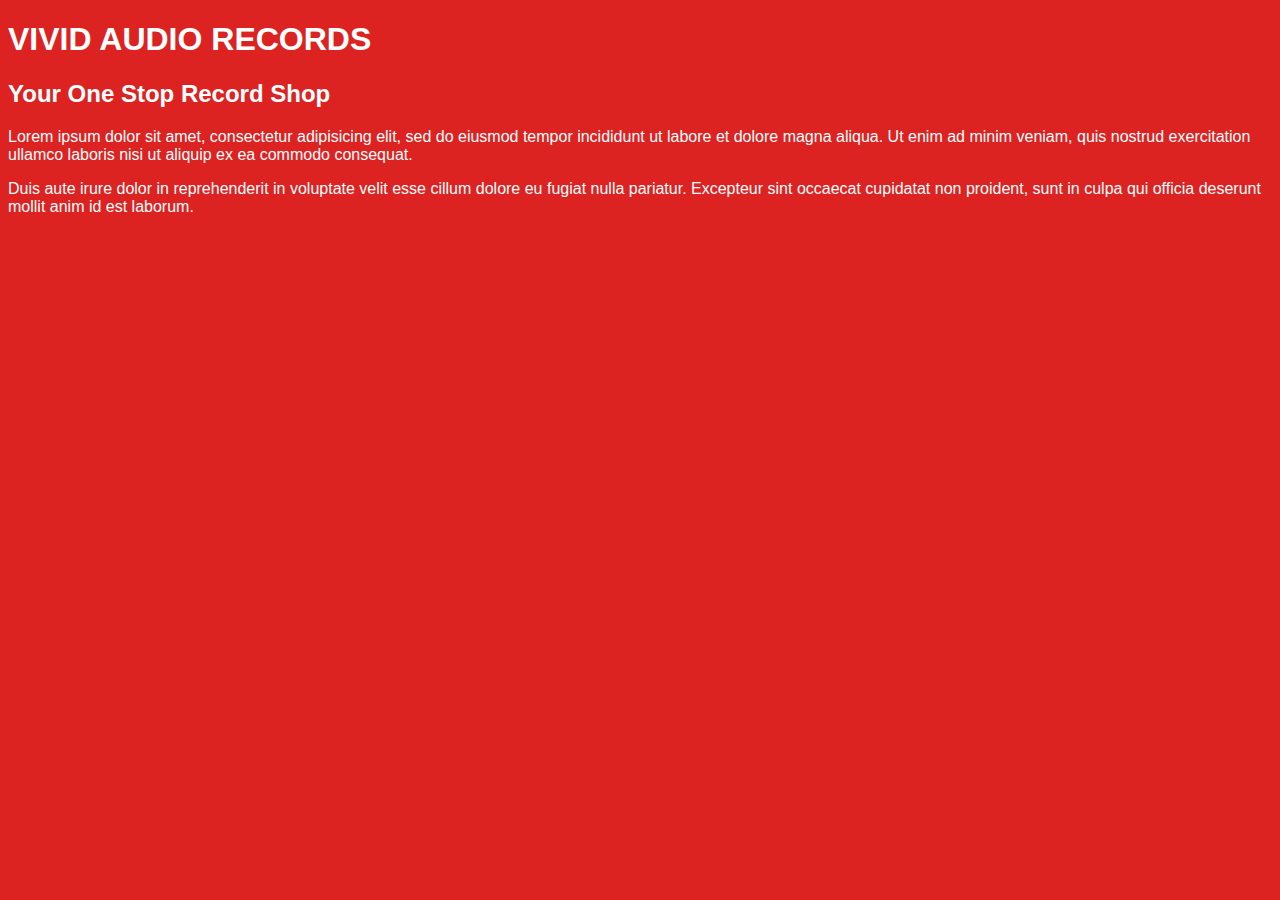
<file: unit_1/index.html>
<!DOCTYPE html>
<html>
<head>
	<title>Vivid Audio Records</title>
	<link rel="stylesheet" type="text/css" href="css/style.css">
</head>
<body>
	<h1>VIVID AUDIO RECORDS</h1>
	<h2>Your One Stop Record Shop</h2>
	<p>Lorem ipsum dolor sit amet, consectetur adipisicing elit, sed do eiusmod
	tempor incididunt ut labore et dolore magna aliqua. Ut enim ad minim veniam,
	quis nostrud exercitation ullamco laboris nisi ut aliquip ex ea commodo
	consequat.</p> 

	<p>Duis aute irure dolor in reprehenderit in voluptate velit esse
	cillum dolore eu fugiat nulla pariatur. Excepteur sint occaecat cupidatat non
	proident, sunt in culpa qui officia deserunt mollit anim id est laborum.</p>
</body>
</html>
</file>
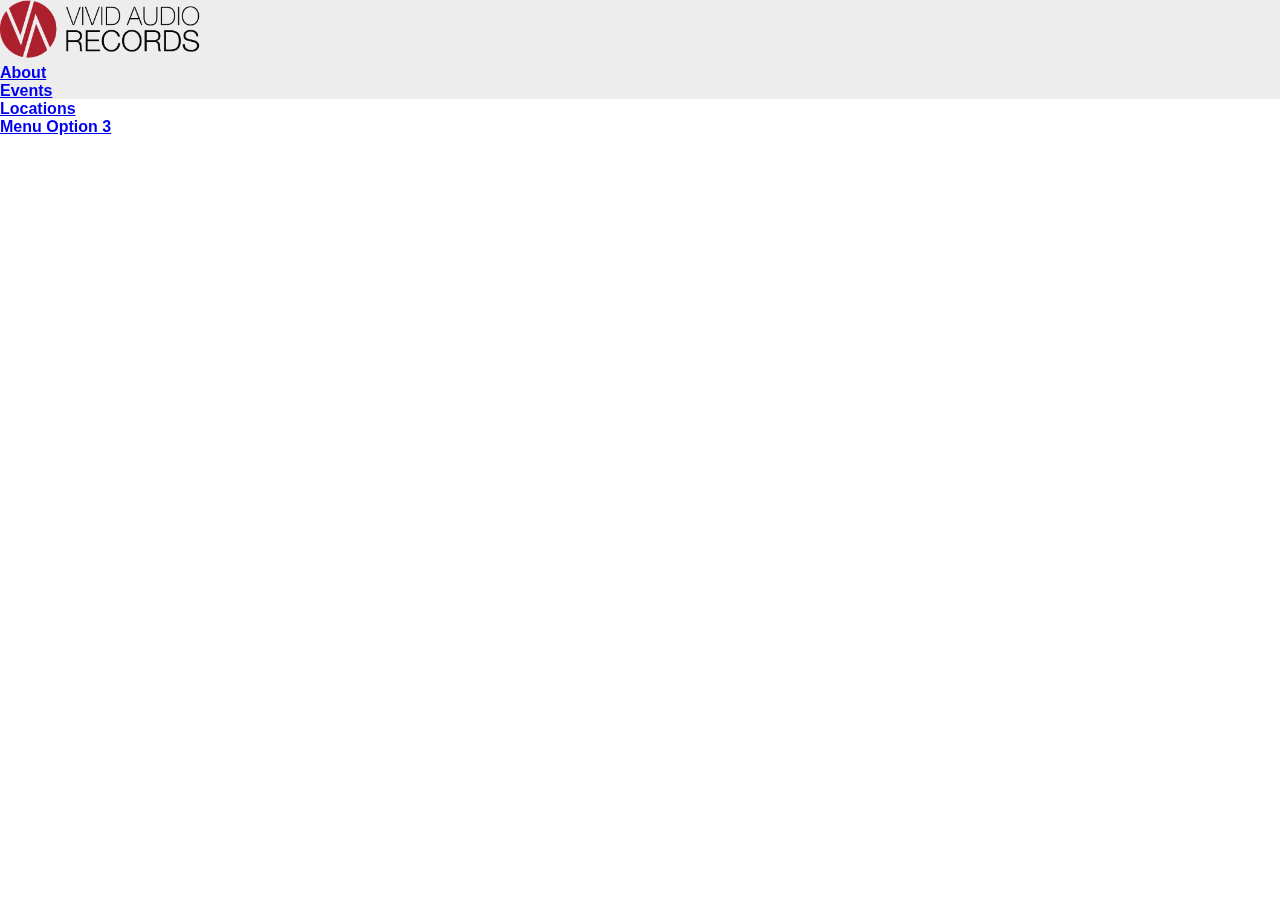
<file: unit_3/index.html>
<!DOCTYPE html>
<html>
<head>
	<title>Vivid Audio Records</title>
	<link rel="stylesheet" type="text/css" href="css/style.css">
</head>
<body>
	<header>
		<img src="images/vividaudio.png" alt="Vivid Audio logo">
		<nav>
    		<ul>
      			<li class="About"><a href="#">About</a></li>
      			<li class="Events"><a href="#">Events</a></li>
     			<li class="Locations"><a href="#">Locations</a></li>
     			<li class="Contact"><a href="#">Menu Option 3</a></li>
    		</ul>
  		</nav>

	</header>
	<section id="splash">
		<div class="logo">
		</div>
	</section>
	<section id="new-releases">
		
	</section>
</body>
</html>
</file>
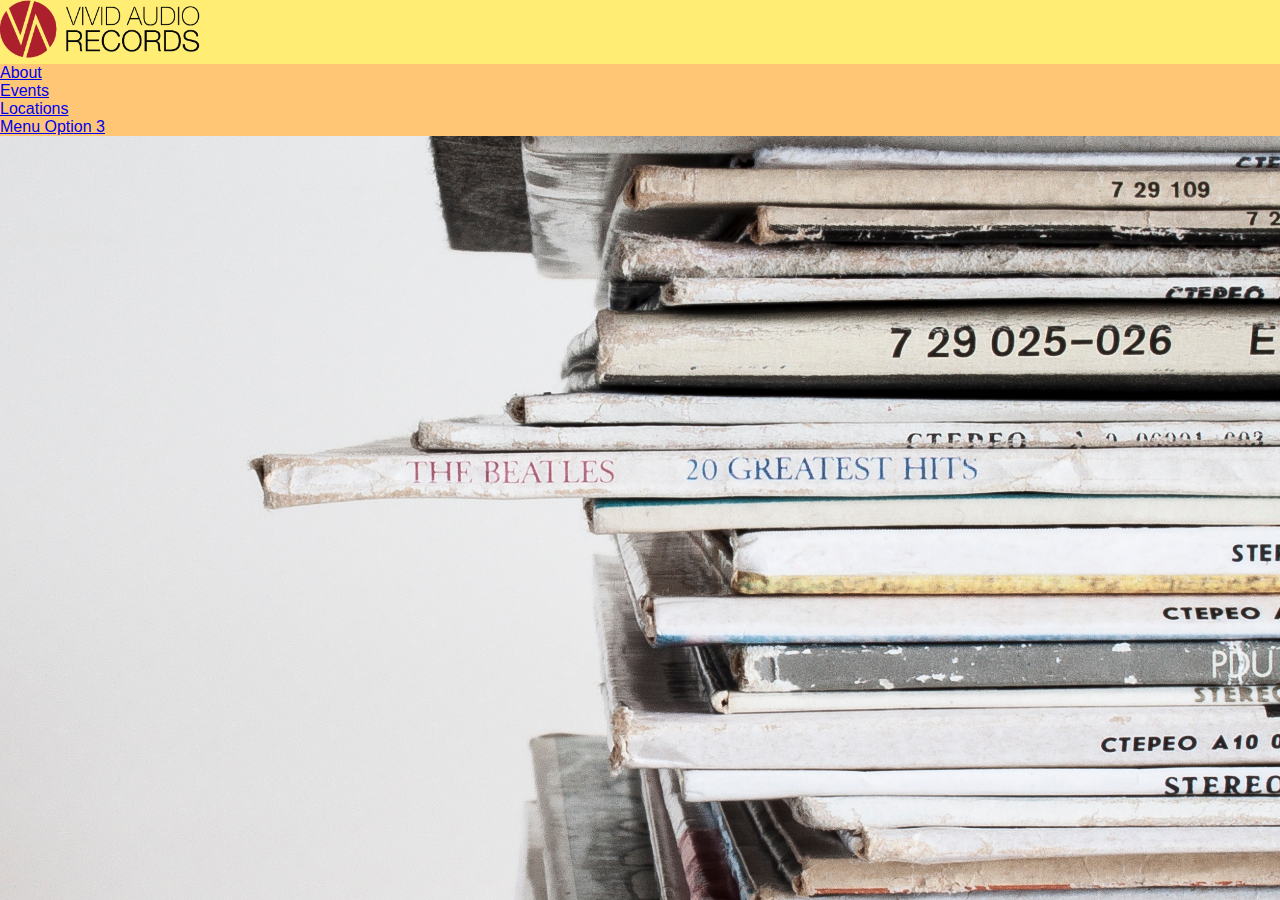
<file: unit_5/index.html>
<!DOCTYPE html>
<html>
 <head>
	<title>Vivid Audio Records</title>
	<link rel="stylesheet" type="text/css" href="css/style.css">
 </head>

 <body>
  <div class="wrapper">
	<header>
		<img src="images/vividaudio.png" alt="Vivid Audio logo">
		<nav>
    		<ul>
      			<li class="About"><a href="#">About</a></li>
      			<li class="Events"><a href="#">Events</a></li>
     			<li class="Locations"><a href="#">Locations</a></li>
     			<li class="Contact"><a href="#">Menu Option 3</a></li>
    		</ul>
  		</nav>
	</header>

	<section id="splash">
		<article class="Welcome">

		</article>
		<div class="logo">
		</div>
	</section>
	<footer>
		
	</footer>
  </div>
</body>
</html>
</file>
<file: unit_1/css/style.css>
body {
	color: white;
	background-color: #dd2222;
	font-family: Arial, sans-serif;
}
</file>
<file: unit_3/css/style.css>
* { margin:0; padding:0; box-sizing:border-box; }
body {
	font-family: Helvetica, arial, sans-serif;
	font-size: 16px;
}
header {
	background-color: #ededed;
	width: 100%;
	top: 0;
	position: fixed;
}
ul{
	width: 550px;
	height: 35px;
	font-size: 16px;
	font-family: Helvetica, Arial, sans-serif;
	font-weight: bold;
	text-align: left;
}
}
#splash {
	background-image: url(../images/recordstack.jpg);
	background-repeat: no-repeat;
	background-size: cover;
	height:100vh;
}
.logo {
	width: 1200px;
	margin: 0 auto;
}
img {
	width:200px;
}
</file>
<file: unit_5/css/style.css>
* { margin:0; padding:0; box-sizing:border-box; }
body {
	font-family: Helvetica, arial, sans-serif;
	font-size: 16px;
}
header {
	background-color: #FFED74;
	width: 100%;
	top: 0;
	position: fixed;
}
nav {
	background-color: #FFC675;
}
article {
	background-color: #E89C6C;
}
footer {
	background-color: #FF957E;
}
#splash {
	background-image: url(../images/recordstack.jpg);
	background-repeat: no-repeat;
	background-size: cover;
	height:100vh;
}
.logo {
	width: 1200px;
	margin: 0 auto;
}
img {
	width:200px;
}
</file>
